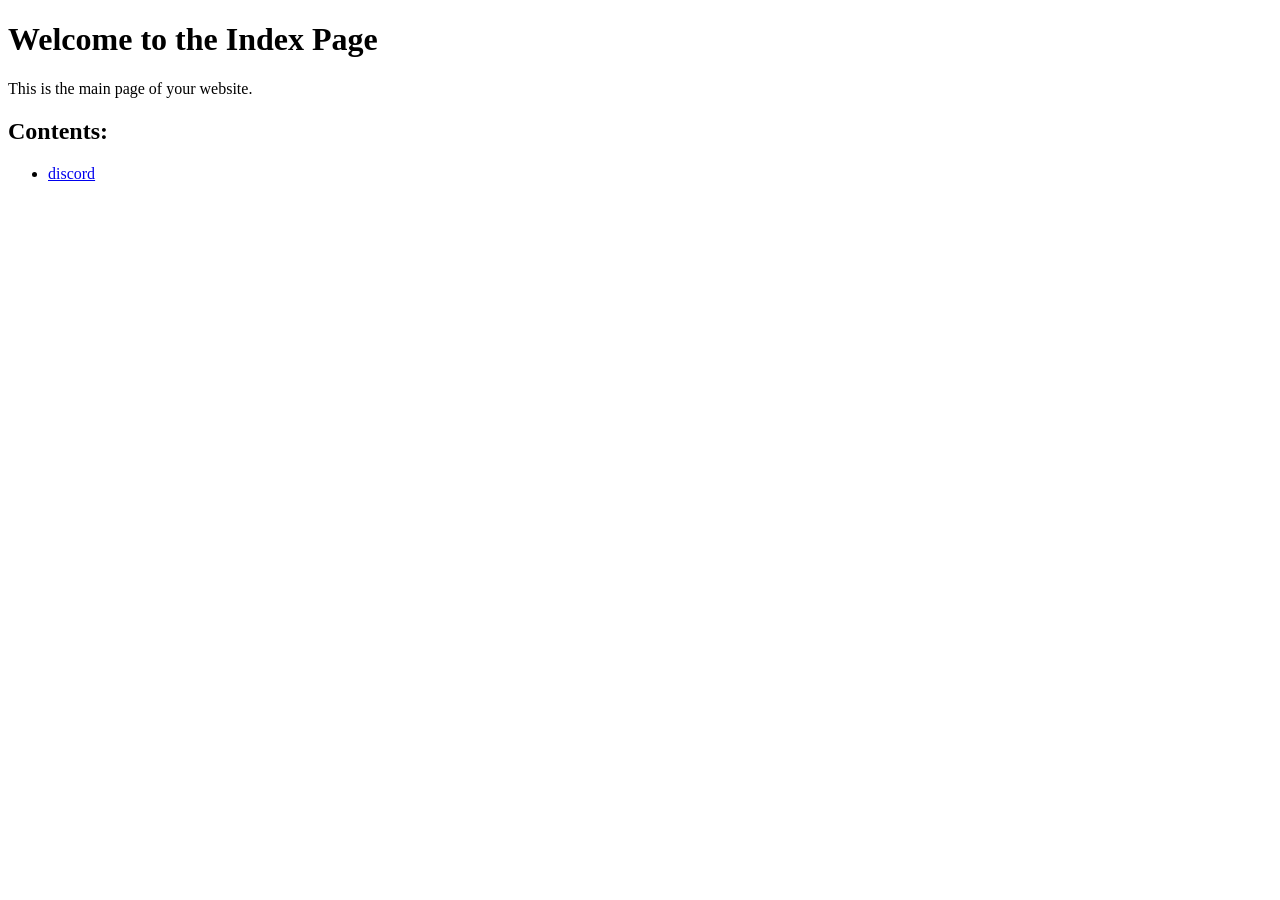
<file: .well-known.html>
<!DOCTYPE html>
<html lang="en">
<head>
    <meta charset="UTF-8">
    <meta name="viewport" content="width=device-width, initial-scale=1.0">
    <title>Index Page</title>
</head>
<body>
    <h1>Welcome to the Index Page</h1>
    <p>This is the main page of your website.</p>
    
    <h2>Contents:</h2>
    <ul>
        <li><a href="subdirectory/">discord</a></li>
    </ul>
</body>
</html>
</file>
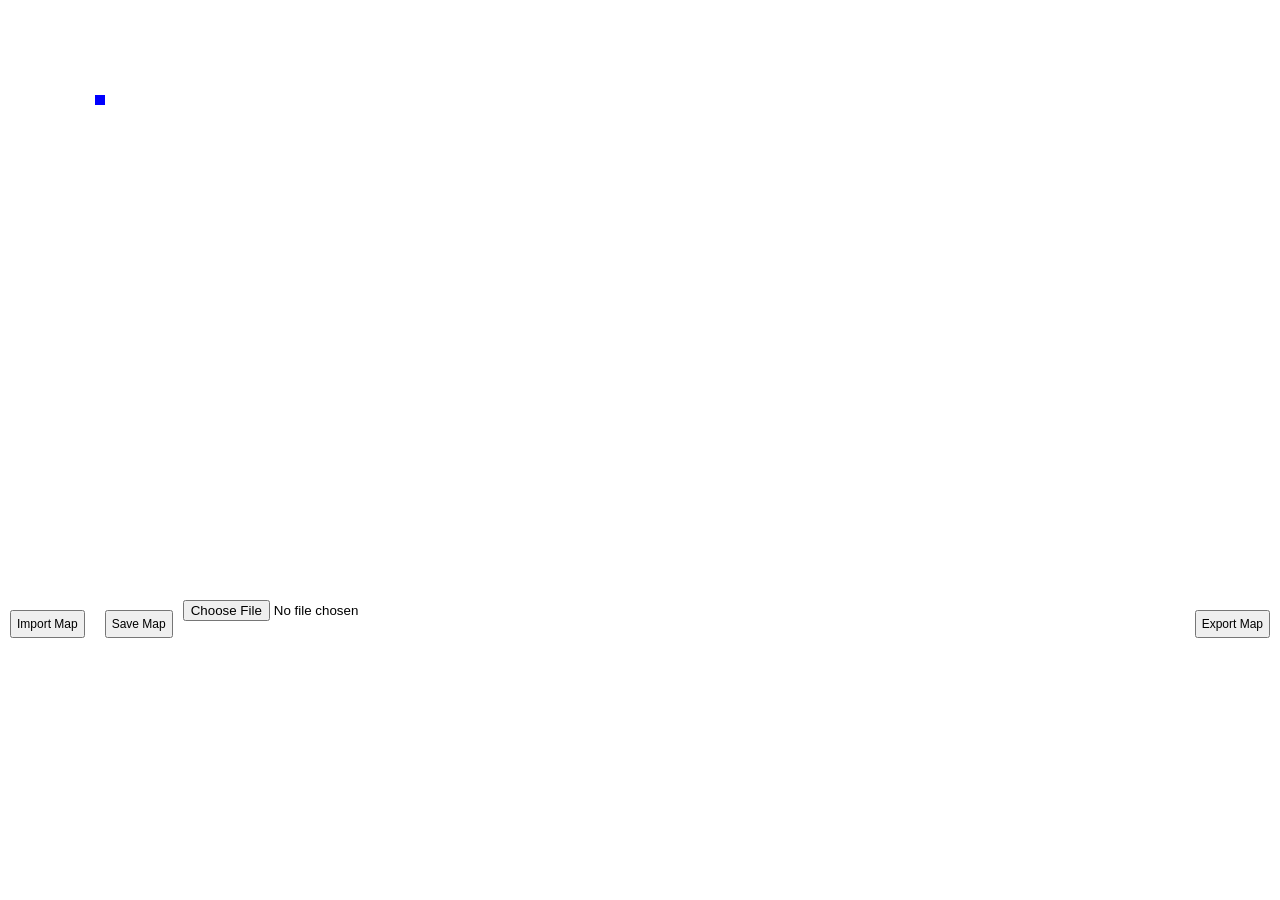
<file: mapeditor.html>
<!DOCTYPE html>
<html lang="en">
<head>
  <meta charset="UTF-8">
  <meta name="viewport" content="width=device-width, initial-scale=1.0">
  <title>Map Editor</title>
  <style>
    body {
      margin: 0;
      overflow: hidden;
    }
    canvas {
      display: block;
      image-rendering: pixelated;
    }
    #exportMapEditorButton,
    #importMapEditorButton,
    #saveMapButton {
      margin: 10px;
      padding: 5px;
      font-size: 12px;
    }
    #exportMapEditorButton {
      float: right;
    }
    #importMapEditorButton,
    #saveMapButton {
      float: left;
    }
  </style>
</head>
<body>
  <canvas id="mapEditorCanvas" width="800" height="600"></canvas>
  <button id="exportMapEditorButton">Export Map</button>
  <input type="file" id="importMapEditorInput" accept=".json">
  <button id="importMapEditorButton">Import Map</button>
  <button id="saveMapButton">Save Map</button>
  <script>
    const canvas = document.getElementById('mapEditorCanvas');
    const ctx = canvas.getContext('2d');

    const screenWidth = 800;
    const screenHeight = 600;
    const tileSize = 32;

    let map = [];
    let originalMap = []; // Store the original map for the save feature

    let player = {
      x: 100,
      y: 100,
      size: 10, // Size of the player marker
    };

    function draw() {
      ctx.clearRect(0, 0, screenWidth, screenHeight);

      // Draw map
      for (let y = 0; y < map.length; y++) {
        for (let x = 0; x < map[y].length; x++) {
          if (map[y][x] === 1) {
            ctx.fillStyle = '#000';
            ctx.fillRect(x * tileSize, y * tileSize, tileSize, tileSize);
          }
        }
      }

      // Draw player marker
      ctx.fillStyle = '#00F';
      ctx.fillRect(player.x - player.size / 2, player.y - player.size / 2, player.size, player.size);
    }

    function exportMapEditor() {
      const mapData = {
        map: map,
        player: player,
      };

      const dataStr = 'data:text/json;charset=utf-8,' + encodeURIComponent(JSON.stringify(mapData));
      const a = document.createElement('a');
      a.href = dataStr;
      a.download = 'mapEditor.json';
      a.click();
    }

    function importMapEditor(file) {
      const reader = new FileReader();

      reader.onload = (e) => {
        const content = e.target.result;
        const mapData = JSON.parse(content);

        if (mapData.map && mapData.player) {
          map = mapData.map;
          player = mapData.player;
          originalMap = JSON.parse(JSON.stringify(map)); // Create a deep copy of the map
        } else {
          alert('Invalid map data format');
        }

        draw();
      };

      reader.readAsText(file);
    }

    function saveMap() {
      // Update the original map with the current map data
      originalMap = JSON.parse(JSON.stringify(map));

      alert('Map saved!');
    }

    function handleClick(event) {
      const rect = canvas.getBoundingClientRect();
      const mouseX = event.clientX - rect.left;
      const mouseY = event.clientY - rect.top;

      // Convert mouse coordinates to map coordinates
      const mapX = Math.floor(mouseX / tileSize);
      const mapY = Math.floor(mouseY / tileSize);

      // Toggle wall at the clicked position
      map[mapY][mapX] = map[mapY][mapX] === 1 ? 0 : 1;

      draw();
    }

    function handlePlayerMove(event) {
      const rect = canvas.getBoundingClientRect();
      const mouseX = event.clientX - rect.left;
      const mouseY = event.clientY - rect.top;

      // Update player coordinates
      player.x = mouseX;
      player.y = mouseY;

      draw();
    }

    canvas.addEventListener('click', handleClick);
    canvas.addEventListener('mousemove', handlePlayerMove);

    document.getElementById('exportMapEditorButton').addEventListener('click', exportMapEditor);

    document.getElementById('importMapEditorInput').addEventListener('change', (e) => {
      const file = e.target.files[0];
      if (file) {
        importMapEditor(file);
      }
    });

    document.getElementById('saveMapButton').addEventListener('click', saveMap);

    document.getElementById('importMapEditorButton').addEventListener('click', () => {
      document.getElementById('importMapEditorInput').click();
    });

    function gameLoop() {
      // No need for a game loop in the map editor
    }

    draw(); // Draw initial state
  </script>
</body>
</html>
</file>
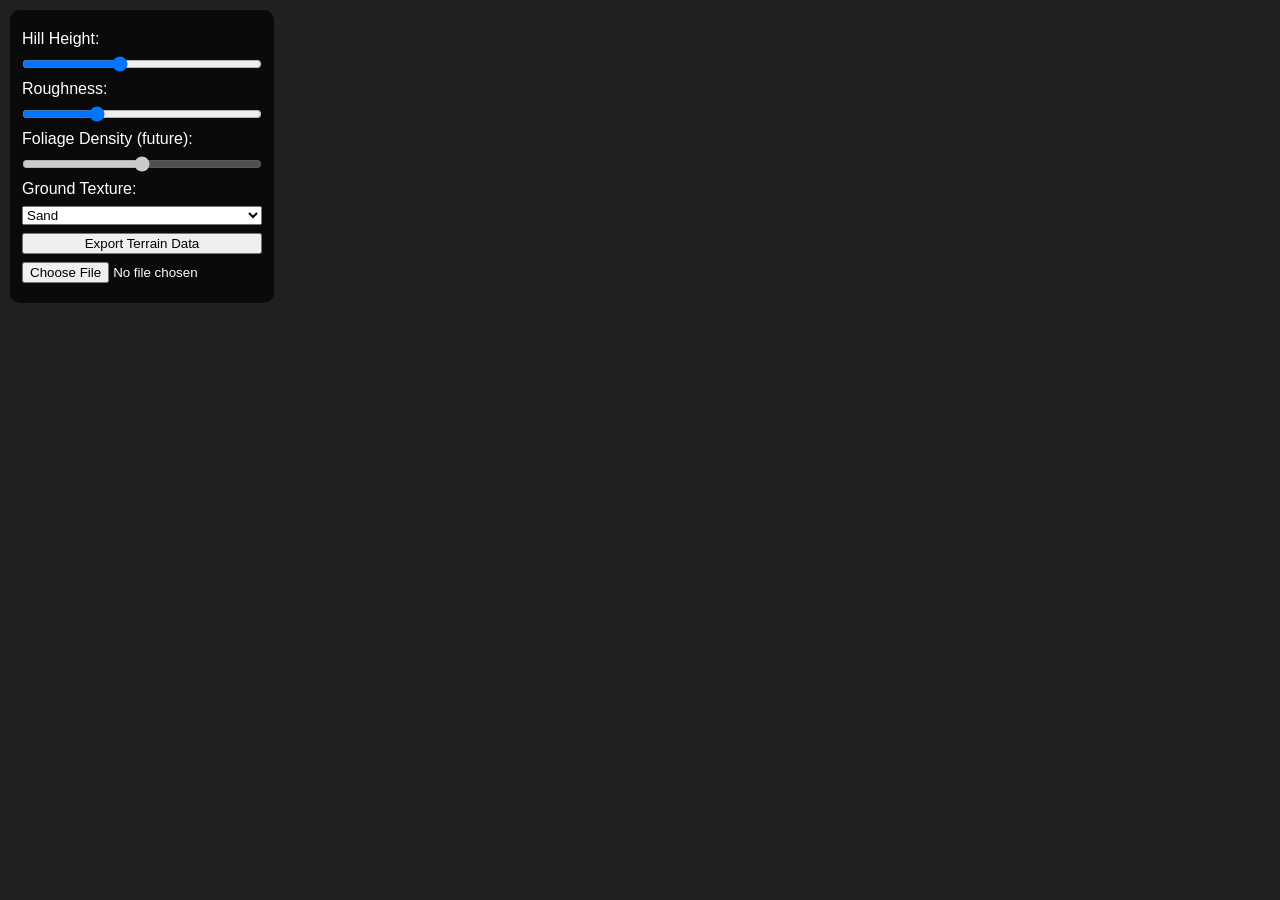
<file: menu.html>
<!DOCTYPE html>
<html lang="en">
<head>
  <meta charset="UTF-8" />
  <title>3D Terrain Generator/Builder</title>
  <style>
    body, html { margin: 0; overflow: hidden; height: 100%; background: #202020; }
    canvas { display: block; }
    #ui {
      position: absolute; top: 10px; left: 10px; background: rgba(0,0,0,0.7);
      color: white; padding: 12px; border-radius: 10px; font-family: Arial, sans-serif;
      max-width: 240px;
      user-select: none;
      z-index: 10;
    }
    #ui label, #ui input, #ui button, #ui select {
      display: block;
      margin: 8px 0;
      width: 100%;
      box-sizing: border-box;
    }
    input[type=range] { width: 100%; }
  </style>
</head>
<body>
  <div id="ui">
    <label>Hill Height:
      <input type="range" id="hillHeight" min="0" max="100" value="40" />
    </label>
    <label>Roughness:
      <input type="range" id="roughness" min="0" max="100" value="30" />
    </label>
    <label>Foliage Density (future):
      <input type="range" id="foliageDensity" min="0" max="100" value="50" disabled />
    </label>
    <label>Ground Texture:
      <select id="groundTexture">
        <option value="sand">Sand</option>
        <option value="grass">Grass</option>
      </select>
    </label>
    <button id="exportBtn">Export Terrain Data</button>
    <input type="file" id="importInput" />
  </div>

  <script type="module">
    import * as THREE from 'https://cdn.skypack.dev/three@0.152.2';
    import { OrbitControls } from 'https://cdn.skypack.dev/three@0.152.2/examples/jsm/controls/OrbitControls.js';

    // Simplex Noise Implementation (for smooth natural terrain)
    // Source: https://github.com/jwagner/simplex-noise.js MIT License
    class SimplexNoise {
      constructor(randomOrSeed) {
        let random = randomOrSeed;
        if (!random) random = Math.random;
        if (typeof random === 'string') {
          // simple seed from string
          let seed = 0;
          for (let i=0; i < random.length; i++) seed += random.charCodeAt(i);
          random = this._alea(seed);
        }
        this.p = new Uint8Array(256);
        for (let i=0; i<256; i++) this.p[i] = i;
        for (let i=255; i>0; i--) {
          let n = Math.floor((i + 1) * random());
          let q = this.p[i];
          this.p[i] = this.p[n];
          this.p[n] = q;
        }
        this.perm = new Uint8Array(512);
        this.permMod12 = new Uint8Array(512);
        for(let i=0; i<512; i++) {
          this.perm[i] = this.p[i & 255];
          this.permMod12[i] = this.perm[i] % 12;
        }
      }

      _alea(seed) {
        return function() {
          var t = seed += 0x6D2B79F5;
          t = Math.imul(t ^ (t >>> 15), t | 1);
          t ^= t + Math.imul(t ^ (t >>> 7), t | 61);
          return ((t ^ (t >>> 14)) >>> 0) / 4294967296;
        }
      }

      grad3 = new Float32Array([
         1,1,0, -1,1,0, 1,-1,0, -1,-1,0,
         1,0,1, -1,0,1, 1,0,-1, -1,0,-1,
         0,1,1, 0,-1,1, 0,1,-1, 0,-1,-1
      ]);

      noise2D(xin, yin) {
        const permMod12 = this.permMod12;
        const perm = this.perm;
        const grad3 = this.grad3;

        let n0 = 0, n1 = 0, n2 = 0;
        const F2 = 0.5*(Math.sqrt(3)-1);
        const s = (xin+yin)*F2;
        const i = Math.floor(xin+s);
        const j = Math.floor(yin+s);
        const G2 = (3-Math.sqrt(3))/6;
        const t = (i+j)*G2;
        const X0 = i-t;
        const Y0 = j-t;
        const x0 = xin - X0;
        const y0 = yin - Y0;
        let i1, j1;
        if(x0>y0) {i1=1; j1=0;} else {i1=0; j1=1;}
        const x1 = x0 - i1 + G2;
        const y1 = y0 - j1 + G2;
        const x2 = x0 - 1 + 2*G2;
        const y2 = y0 - 1 + 2*G2;
        const ii = i & 255;
        const jj = j & 255;
        const gi0 = permMod12[ii+perm[jj]]*3;
        const gi1 = permMod12[ii+i1+perm[jj+j1]]*3;
        const gi2 = permMod12[ii+1+perm[jj+1]]*3;

        let t0 = 0.5 - x0*x0 - y0*y0;
        if(t0 >= 0) {
          t0 *= t0;
          n0 = t0 * t0 * (grad3[gi0]*x0 + grad3[gi0+1]*y0);
        }
        let t1 = 0.5 - x1*x1 - y1*y1;
        if(t1 >= 0) {
          t1 *= t1;
          n1 = t1 * t1 * (grad3[gi1]*x1 + grad3[gi1+1]*y1);
        }
        let t2 = 0.5 - x2*x2 - y2*y2;
        if(t2 >= 0) {
          t2 *= t2;
          n2 = t2 * t2 * (grad3[gi2]*x2 + grad3[gi2+1]*y2);
        }
        return 70 * (n0 + n1 + n2);
      }
    }

    // Initialize scene, camera, renderer
    const scene = new THREE.Scene();
    scene.background = new THREE.Color(0x1e1e1e);

    const camera = new THREE.PerspectiveCamera(
      60,
      window.innerWidth / window.innerHeight,
      0.1,
      1000
    );
    camera.position.set(0, 50, 100);

    const renderer = new THREE.WebGLRenderer({ antialias: true });
    renderer.setSize(window.innerWidth, window.innerHeight);
    document.body.appendChild(renderer.domElement);

    // Orbit controls
    const controls = new OrbitControls(camera, renderer.domElement);
    controls.target.set(0, 0, 0);
    controls.update();

    window.addEventListener('resize', () => {
      camera.aspect = window.innerWidth / window.innerHeight;
      camera.updateProjectionMatrix();
      renderer.setSize(window.innerWidth, window.innerHeight);
    });

    // Terrain variables
    const terrainSize = 128;
    const terrainWidth = 120;

    // Create plane geometry for terrain
    const geometry = new THREE.PlaneGeometry(
      terrainWidth,
      terrainWidth,
      terrainSize - 1,
      terrainSize - 1
    );
    geometry.rotateX(-Math.PI / 2);

    // Load textures from Poly Haven CDN (reliable, CORS friendly)
    const loader = new THREE.TextureLoader();

    const textures = {
      sand: loader.load(
        'https://cdn.polyhaven.com/file/ph-assets/Textures/sand_001_diff_1k.jpg'
      ),
      grass: loader.load(
        'https://cdn.polyhaven.com/file/ph-assets/Textures/grass_001_diff_1k.jpg'
      ),
    };

    // Set texture wrapping and filtering for better tiling
    for (const key in textures) {
      const tex = textures[key];
      tex.wrapS = THREE.RepeatWrapping;
      tex.wrapT = THREE.RepeatWrapping;
      tex.repeat.set(terrainSize / 16, terrainSize / 16);
      tex.anisotropy = renderer.capabilities.getMaxAnisotropy();
    }

    // Terrain material with initial grass texture
    const material = new THREE.MeshStandardMaterial({
      map: textures.grass,
      roughness: 1,
      metalness: 0,
    });

    // Create mesh
    const terrain = new THREE.Mesh(geometry, material);
    scene.add(terrain);

    // Lighting
    const directionalLight = new THREE.DirectionalLight(0xffffff, 1);
    directionalLight.position.set(5, 10, 7);
    scene.add(directionalLight);

    scene.add(new THREE.AmbientLight(0x404040));

    // Create Simplex noise instance
    const simplex = new SimplexNoise();

    // Regenerate terrain function with perlin/simplex noise for realistic hills
    function regenerateTerrain() {
      const hillHeight = parseFloat(document.getElementById('hillHeight').value);
      const roughness = parseFloat(document.getElementById('roughness').value);

      const pos = geometry.attributes.position;
      for (let i = 0; i < pos.count; i++) {
        const x = i % terrainSize;
        const y = Math.floor(i / terrainSize);

        // Normalize coordinates to [-1, 1]
        const nx = (x / (terrainSize - 1)) * 2 - 1;
        const ny = (y / (terrainSize - 1)) * 2 - 1;

        // Multi-octave noise for realistic terrain
        let e = 0;
        let frequency = roughness / 20; // scale factor
        let amplitude = hillHeight;

        // 4 octaves of noise, reducing amplitude and increasing frequency
        for (let octave = 0; octave < 4; octave++) {
          e += simplex.noise2D(nx * frequency, ny * frequency) * amplitude;
          frequency *= 2;
          amplitude /= 2;
        }

        pos.setY(i, e);
      }
      pos.needsUpdate = true;
      geometry.computeVertexNormals();
    }

    // UI controls
    document.getElementById('hillHeight').addEventListener('input', regenerateTerrain);
    document.getElementById('roughness').addEventListener('input', regenerateTerrain);

    document.getElementById('groundTexture').addEventListener('change', (event) => {
      const val = event.target.value;
      if (textures[val]) {
        material.map = textures[val];
        material.needsUpdate = true;
      }
    });

    // Export terrain positions to JSON
    document.getElementById('exportBtn').addEventListener('click', () => {
      const positionsArray = geometry.attributes.position.array;
      const jsonData = JSON.stringify(Array.from(positionsArray));
      const blob = new Blob([jsonData], { type: 'application/json' });
      const url = URL.createObjectURL(blob);

      const a = document.createElement('a');
      a.href = url;
      a.download = 'terrain.json';
      document.body.appendChild(a);
      a.click();
      document.body.removeChild(a);
      URL.revokeObjectURL(url);
    });

    // Import terrain data from JSON file
    document.getElementById('importInput').addEventListener('change', (event) => {
      const file = event.target.files[0];
      if (!file) return;

      const reader = new FileReader();
      reader.onload = () => {
        try {
          const arr = JSON.parse(reader.result);
          const posAttr = geometry.attributes.position;

          if (!Array.isArray(arr) || arr.length !== posAttr.array.length) {
            alert('Invalid terrain data length!');
            return;
          }

          for (let i = 0; i < arr.length; i++) {
            posAttr.array[i] = arr[i];
          }
          posAttr.needsUpdate = true;
          geometry.computeVertexNormals();
        } catch (e) {
          alert('Failed to parse terrain data!');
        }
      };
      reader.readAsText(file);
    });

    // Initialize terrain on load
    regenerateTerrain();

    // Animate loop
    function animate() {
      requestAnimationFrame(animate);
      controls.update();
      renderer.render(scene, camera);
    }
    animate();
  </script>
</body>
</html>
</file>
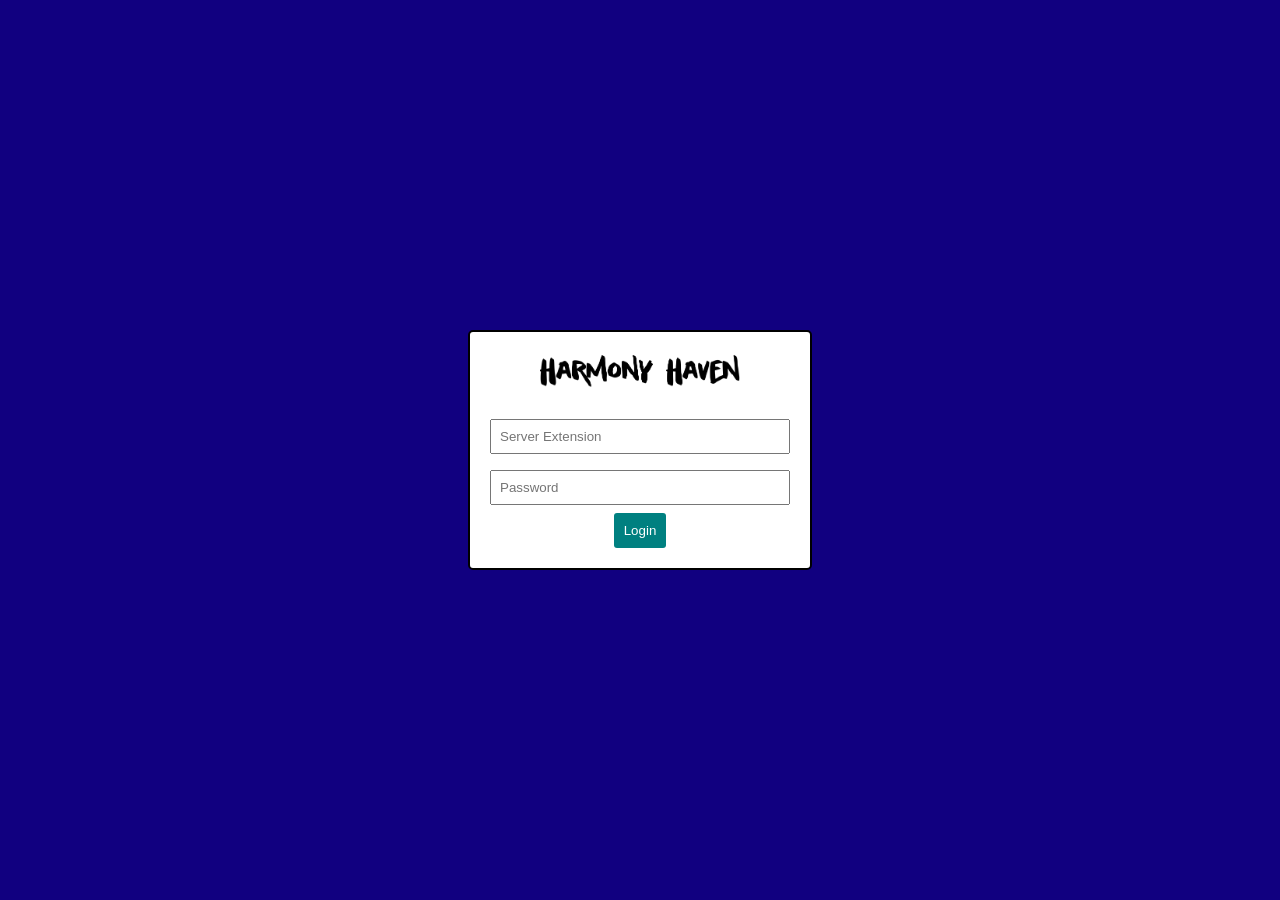
<file: sumn.html>
<!DOCTYPE html>
<html lang="en">
<head>
    <meta charset="UTF-8">
    <meta name="viewport" content="width=device-width, initial-scale=1.0">
    <title>Windows 2000 Login</title>
    <style>
        body {
            font-family: Arial, sans-serif;
            background-color: #110080;
            margin: 0;
            display: flex;
            align-items: center;
            justify-content: center;
            height: 100vh;
        }

        .login-container {
            background-color: #ffffff;
            padding: 20px;
            border: 2px solid #000000;
            border-radius: 5px;
            width: 300px;
            text-align: center;
            position: relative;
            animation: fadeIn 1.5s ease-in-out;
        }

        @keyframes fadeIn {
            from {
                opacity: 0;
            }
            to {
                opacity: 1;
            }
        }

        .login-form input {
            width: 100%;
            padding: 8px;
            margin: 8px 0;
            box-sizing: border-box;
        }

        .login-form button {
            background-color: #008080;
            color: #ffffff;
            padding: 10px;
            border: none;
            border-radius: 3px;
            cursor: pointer;
        }

        .login-form button:hover {
            background-color: #006666;
        }

        #logo {
            width: 100%;
            max-width: 200px;
            margin-bottom: 20px;
            animation: fadeIn 1.5s ease-in-out;
        }

        .loading-circle {
            border: 8px solid #f3f3f3;
            border-top: 8px solid #008080;
            border-radius: 50%;
            width: 50px;
            height: 50px;
            animation: spin 3s linear infinite;
            margin: 20px auto; /* Center the loading circle */
            display: none;
        }

        @keyframes spin {
            0% { transform: rotate(0deg); }
            100% { transform: rotate(360deg); }
        }

        .post-login-content {
            display: none;
            margin-top: 20px;
            animation: fadeIn 1.5s ease-in-out;
        }
    </style>
</head>
<body>
    <div class="login-container">
        <img id="logo" src="yadaddy.jpg" alt="Logo">
        <div class="login-form">
            <form id="loginForm" onsubmit="return login()">
                <input type="text" id="username" placeholder="Server Extension" required>
                <br>
                <input type="password" id="password" placeholder="Password" required>
                <br>
                <button type="submit">Login</button>
                <div class="loading-circle" id="loadingCircle"></div>
            </form>
        </div>
        <div class="post-login-content" id="postLoginContent">
            <h3>Welcome!</h3>
            <p>Your mom.</p>
        </div>
    </div>

    <script>
        function login() {
            var username = document.getElementById('username').value;
            var password = document.getElementById('password').value;

            // Show loading circle
            document.getElementById('loadingCircle').style.display = 'block';

            // Simulate loading process (3 seconds)
            setTimeout(function () {
                // Check the username and password
                if (username === 'LeithHarrow@HarmonyHaven' && password === 'admin') {
                    // Hide Form 1 (login form) and the image with fade-out animation
                    document.getElementById('loginForm').style.display = 'none';
                    document.getElementById('logo').style.display = 'none';
                    
                    // Hide the loading circle
                    document.getElementById('loadingCircle').style.display = 'none';
                    
                    // Show Form 2 (post-login content) with fade-in animation
                    document.getElementById('postLoginContent').style.display = 'block';
                } else {
                    // Hide the loading circle
                    document.getElementById('loadingCircle').style.display = 'none';
                    alert('Invalid username or password. Please try again.');
                }
            }, 3000);

            return false; // Prevent form submission
        }
    </script>
</body>
</html>
</file>
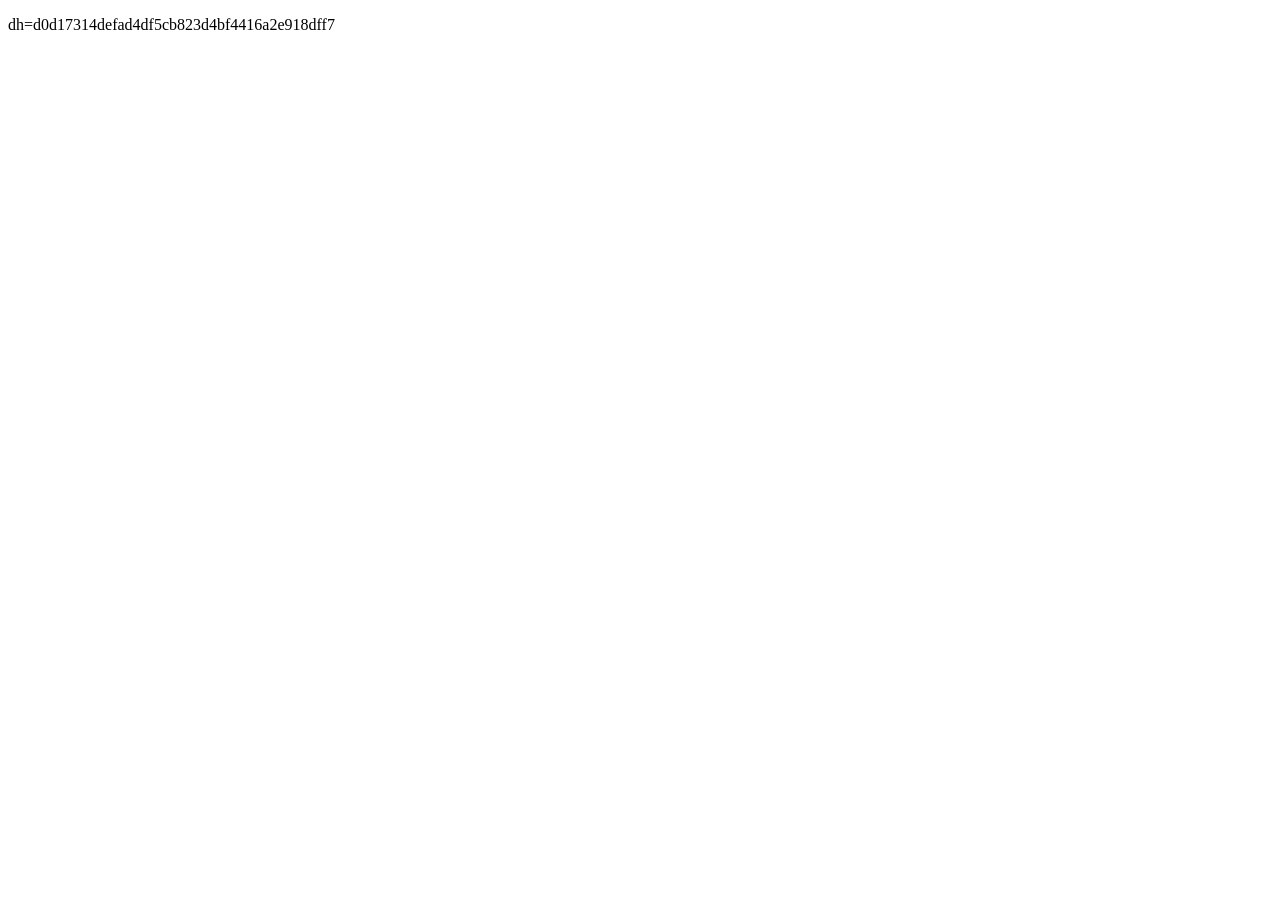
<file: .well-known/discord.html>
<!DOCTYPE html>
<html lang="en">
<head>
    <meta charset="UTF-8">
    <meta name="viewport" content="width=device-width, initial-scale=1.0">
    <title>Raw Text Page</title>
</head>
<body>
    <p>dh=d0d17314defad4df5cb823d4bf4416a2e918dff7</p>
</body>
</html>
</file>
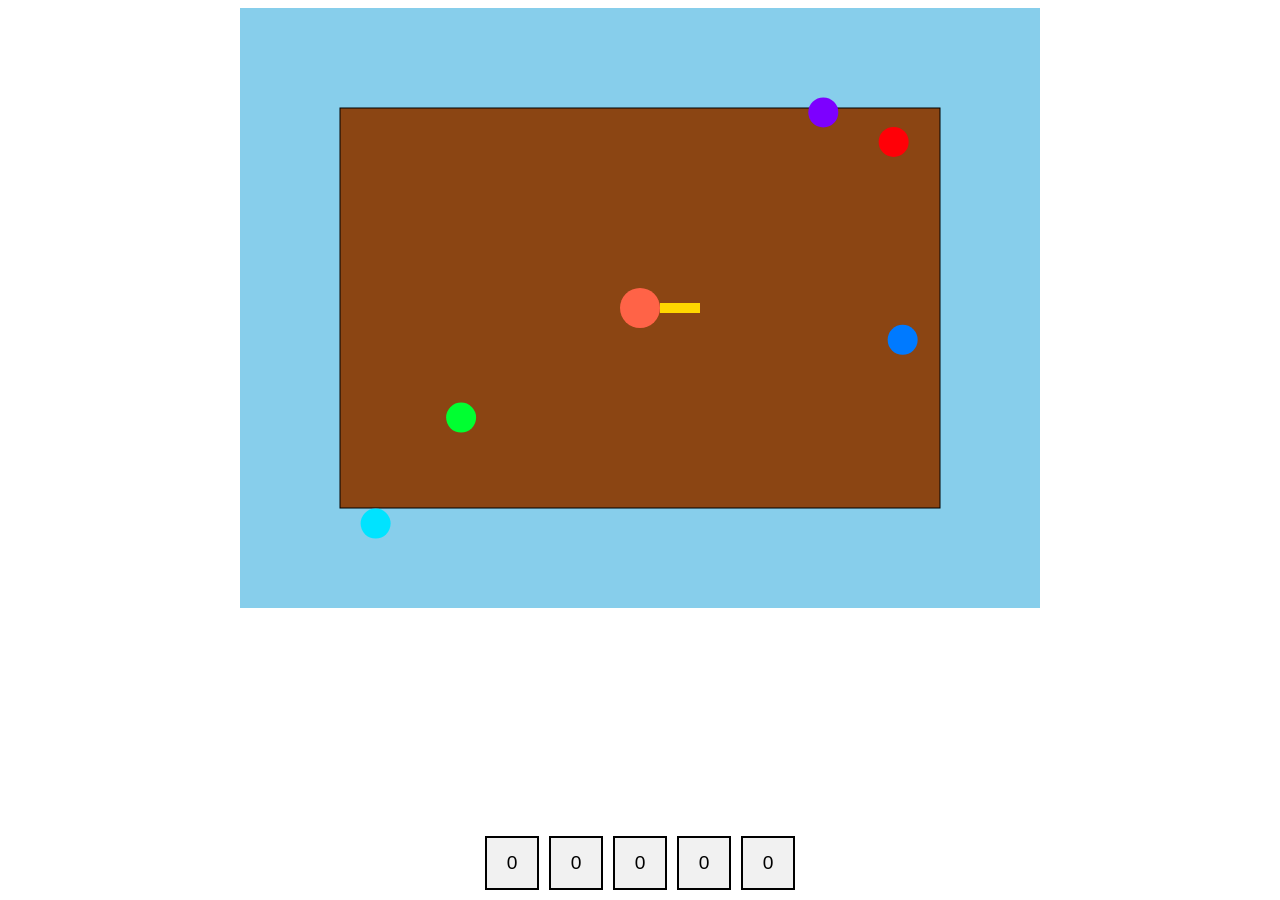
<file: ratengine/2d.html>
<!DOCTYPE html>
<html lang="en">
<head>
    <meta charset="UTF-8">
    <meta name="viewport" content="width=device-width, initial-scale=1.0">
    <title>Bootleg Slime Rancher</title>
    <style>
        canvas {
            background-color: #87CEEB; /* Sky color */
            display: block;
            margin: 0 auto;
        }
        #inventory {
            position: absolute;
            bottom: 10px;
            left: 50%;
            transform: translateX(-50%);
            display: flex;
            gap: 10px;
        }
        .slot {
            width: 50px;
            height: 50px;
            border: 2px solid black;
            background-color: #f1f1f1;
            display: flex;
            justify-content: center;
            align-items: center;
            font-size: 1.2em;
            font-family: Arial, sans-serif;
        }
    </style>
</head>
<body>
    <canvas id="gameCanvas" width="800" height="600"></canvas>
    <div id="inventory">
        <div class="slot" id="slot1">0</div>
        <div class="slot" id="slot2">0</div>
        <div class="slot" id="slot3">0</div>
        <div class="slot" id="slot4">0</div>
        <div class="slot" id="slot5">0</div>
    </div>
    <script src="game.js"></script>
</body>
</html>
</file>
